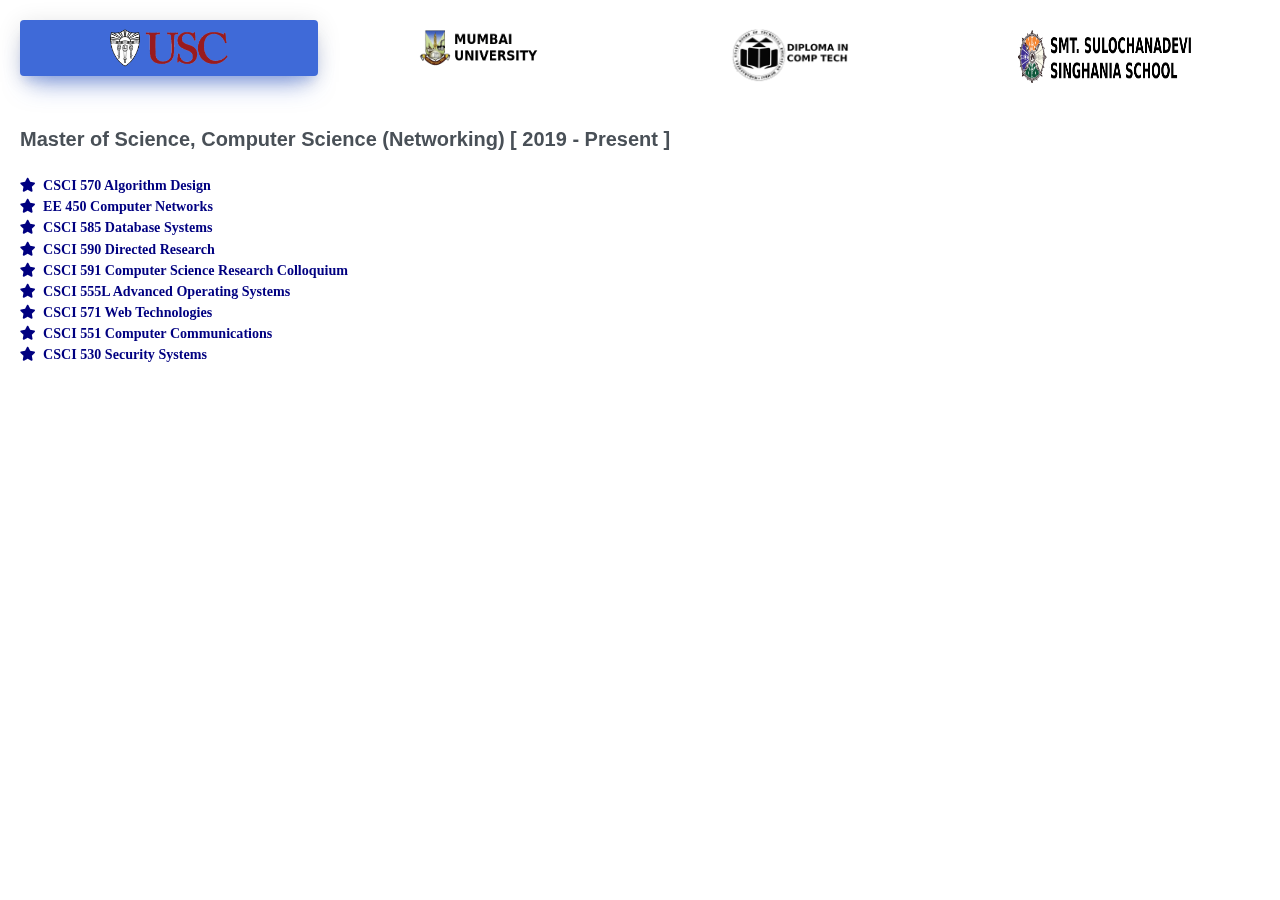
<file: education.html>
<!doctype html>
<html lang="en">

<head>
    <meta charset="utf-8">
    <meta http-equiv="X-UA-Compatible" content="IE=edge">
    <meta http-equiv="Content-Language" content="en">
    <meta http-equiv="Content-Type" content="text/html; charset=utf-8"/>
    <title>Education</title>
    <meta name="viewport" content="width=device-width, initial-scale=1, maximum-scale=1, user-scalable=no, shrink-to-fit=no" />
    <meta name="description" content="Education">
    <meta name="msapplication-tap-highlight" content="no">
    <!--
    =========================================================
    * ArchitectUI HTML Theme Dashboard - v1.0.0
    =========================================================
    * Product Page: https://dashboardpack.com
    * Copyright 2019 DashboardPack (https://dashboardpack.com)
    * Licensed under MIT (https://github.com/DashboardPack/architectui-html-theme-free/blob/master/LICENSE)
    =========================================================
    * The above copyright notice and this permission notice shall be included in all copies or substantial portions of the Software.
    -->
<link href="./main.css" rel="stylesheet"></head>
<body>
    <div class="card-body">
                                                <ul class="tabs-animated-shadow nav-justified tabs-animated nav">
                                                    <li class="nav-item">
                                                        <a role="tab" class="nav-link active show" id="tab-c1-0" data-toggle="tab" href="#tab-animated1-0" aria-selected="true">
                                                            <span class="nav-text"><img src="./assets/images/usc.png" width="120" height="40" /></span>
                                                        </a>
                                                    </li>
                                                    <li class="nav-item">
                                                        <a role="tab" class="nav-link show" id="tab-c1-1" data-toggle="tab" href="#tab-animated1-1" aria-selected="false">
                                                            <span class="nav-text"><img src="./assets/images/mu.png" width="120" height="40" /></span>
                                                        </a>
                                                    </li>
                                                    <li class="nav-item">
                                                        <a role="tab" class="nav-link show" id="tab-c1-2" data-toggle="tab" href="#tab-animated1-2" aria-selected="false">
                                                            <span class="nav-text"><img src="./assets/images/msbte.png" width="120" height="55" /></span>
                                                        </a>
                                                    </li>
                                                    <li class="nav-item">
                                                        <a role="tab" class="nav-link show" id="tab-c1-3" data-toggle="tab" href="#tab-animated1-3" aria-selected="false">
                                                            <span class="nav-text"><img src="./assets/images/sulochanadevi_logo.png" width="175" height="55" /></span>
                                                        </a>
                                                    </li>
                                                </ul>
                                                <div class="tab-content">
                                                    <div class="tab-pane active show" id="tab-animated1-0" role="tabpanel">
                                                        <br/>
                                                        <b style="font-size: 20px">Master of Science, Computer Science (Networking) [ 2019 - Present ]</b>
                                                        <br/><br/>
                                                       <i class="fa fa-star" style="color: navy">&nbsp;&nbsp;CSCI 570 Algorithm Design</i><br/>
                                                        <i class="fa fa-star" style="color: navy">&nbsp;&nbsp;EE 450 Computer Networks</i><br/>
                                                       <i class="fa fa-star" style="color: navy">&nbsp;&nbsp;CSCI 585 Database Systems </i><br/>
                                                        <i class="fa fa-star" style="color: navy">&nbsp;&nbsp;CSCI 590 Directed Research </i><br/>
                                                        <i class="fa fa-star" style="color: navy">&nbsp;&nbsp;CSCI 591 Computer Science Research Colloquium </i><br/>
                                                        <i class="fa fa-star" style="color: navy">&nbsp;&nbsp;CSCI 555L Advanced Operating Systems </i><br/>
                                                        <i class="fa fa-star" style="color: navy">&nbsp;&nbsp;CSCI 571 Web Technologies </i><br/>
                                                        <i class="fa fa-star" style="color: navy">&nbsp;&nbsp;CSCI 551 Computer Communications </i><br/>
                                                        <i class="fa fa-star" style="color: navy">&nbsp;&nbsp;CSCI 530 Security Systems </i><br/>
                                                    </div>
                                                    <div class="tab-pane show" id="tab-animated1-1" role="tabpanel">
                                                        <br/>
                                                        <b style="font-size: 20px">Bachelor of Engineering, Computer Engineering [ 2012 - 2015 ]<br/>GPA: 3.76/4</b>
                                                        <br/><br/>
                                                       <i class="fa fa-star" style="color: navy">&nbsp;&nbsp;Analysis & Design of Algorithms</i><br/>
                                                       <i class="fa fa-star" style="color: navy">&nbsp;&nbsp;Analog and Digital Communication</i><br/>
                                                       <i class="fa fa-star" style="color: navy">&nbsp;&nbsp;Advanced Computer Networking</i><br/>
                                                       <i class="fa fa-star" style="color: navy">&nbsp;&nbsp;Advanced Database Management System</i><br/>
                                                       <i class="fa fa-star" style="color: navy">&nbsp;&nbsp;Advanced Microprocessors</i><br/>
                                                       <i class="fa fa-star" style="color: navy">&nbsp;&nbsp;Distributed Computing</i><br/>
                                                       <i class="fa fa-star" style="color: navy">&nbsp;&nbsp;Advanced Internet & Web Technologies</i><br/>
                                                       <i class="fa fa-star" style="color: navy">&nbsp;&nbsp;Computer Graphics</i><br/>
                                                       <i class="fa fa-star" style="color: navy">&nbsp;&nbsp;E-Commerce</i><br/>
                                                       <i class="fa fa-star" style="color: navy">&nbsp;&nbsp;Electronic Devices and Linear Circuits</i><br/>
                                                       <i class="fa fa-star" style="color: navy">&nbsp;&nbsp;Mobile Computing</i><br/>
                                                       <i class="fa fa-star" style="color: navy">&nbsp;&nbsp;Computer Architecture & Digital Logic Design</i><br/>
                                                       <i class="fa fa-star" style="color: navy">&nbsp;&nbsp;Data Structure and Files</i><br/>
                                                       <i class="fa fa-star" style="color: navy">&nbsp;&nbsp;Object Oriented Software Engineering</i><br/>
                                                       <i class="fa fa-star" style="color: navy">&nbsp;&nbsp;Operating System</i><br/>
                                                       <i class="fa fa-star" style="color: navy">&nbsp;&nbsp;Software Architecture</i><br/>
                                                       <i class="fa fa-star" style="color: navy">&nbsp;&nbsp;System Programming and Compiler Construction</i><br/>
                                                       <i class="fa fa-star" style="color: navy">&nbsp;&nbsp;System Security</i><br/>
                                                       <i class="fa fa-star" style="color: navy">&nbsp;&nbsp;Web Engineering</i><br/>
                                                       <i class="fa fa-star" style="color: navy">&nbsp;&nbsp;Computer Organization Architecture</i><br/>
                                                       <i class="fa fa-star" style="color: navy">&nbsp;&nbsp;Computer Graphics</i><br/>
                                                       <i class="fa fa-star" style="color: navy">&nbsp;&nbsp;Digital Signal and Image Processing</i><br/>
                                                       <i class="fa fa-star" style="color: navy">&nbsp;&nbsp;Digital Logic Design and Application</i><br/>
                                                       <i class="fa fa-star" style="color: navy">&nbsp;&nbsp;Data Warehouse and Mining</i><br/>
                                                       <i class="fa fa-star" style="color: navy">&nbsp;&nbsp;Discrete Structure & Graph Theory</i><br/>
                                                       <i class="fa fa-star" style="color: navy">&nbsp;&nbsp;Mobile Computing & Multimedia Design</i><br/>
                                                       <i class="fa fa-star" style="color: navy">&nbsp;&nbsp;System Programming & Compiler Design</i><br/>
                                                       <i class="fa fa-star" style="color: navy">&nbsp;&nbsp;Robotics and AI (Artificial Intelligence)</i><br/>
                                                       <i class="fa fa-star" style="color: navy">&nbsp;&nbsp;System Security & Cryptography</i><br/>
                                                       <i class="fa fa-star" style="color: navy">&nbsp;&nbsp;Theory of Computer Science</i><br/>
                                                       <i class="fa fa-star" style="color: navy">&nbsp;&nbsp;Applied Mathemetics Level 3 & 4</i><br/>
                                                    </div>
                                                    <div class="tab-pane show" id="tab-animated1-2" role="tabpanel">
                                                        <br/>
                                                        <b style="font-size: 20px">Maharashtra State Board of Technical Education (Vivekanand Education Society's Polytechnic), Diploma in Computer Technology [ 2009 - 2012 ]<br/>Grade: 3.82/4 [ 84.24% ]</b>
                                                        <br/>Secured 1st Rank academically for all 3 years in Computer Technology Department
                                                        <br/><br/>
                                                       <i class="fa fa-star" style="color: navy">&nbsp;&nbsp;C Programming</i><br/>
                                                       <i class="fa fa-star" style="color: navy">&nbsp;&nbsp;Web Engineering</i><br/>
                                                       <i class="fa fa-star" style="color: navy">&nbsp;&nbsp;Object Oriented Programming</i><br/>
                                                       <i class="fa fa-star" style="color: navy">&nbsp;&nbsp;Visual Basic</i><br/>
                                                       <i class="fa fa-star" style="color: navy">&nbsp;&nbsp;Network Management & Administration</i><br/>
                                                       <i class="fa fa-star" style="color: navy">&nbsp;&nbsp;Software Testing</i><br/>
                                                       <i class="fa fa-star" style="color: navy">&nbsp;&nbsp;Operating Systems</i><br/>
                                                    </div>
                                                    <div class="tab-pane show" id="tab-animated1-3" role="tabpanel">
                                                        <br/>
                                                        <b style="font-size: 20px">Smt Sulochana Devi Singhania School
                                                        <br/>Grade: 91.14%</b>
                                                        <br/>
                                                        Activities and societies: The Bharat Scouts and Guides. Picked up Computer Programming as my Vocational subject for 9th and 10th grade. Learnt basic C++ in 8th grade and developed a project in Java for my 9th and 10th grade.
                                                        <br/>
                                                    </div>
                                                </div>
                                            </div>
<script type="text/javascript" src="./assets/scripts/main.js"></script></body>
</html>
</file>
